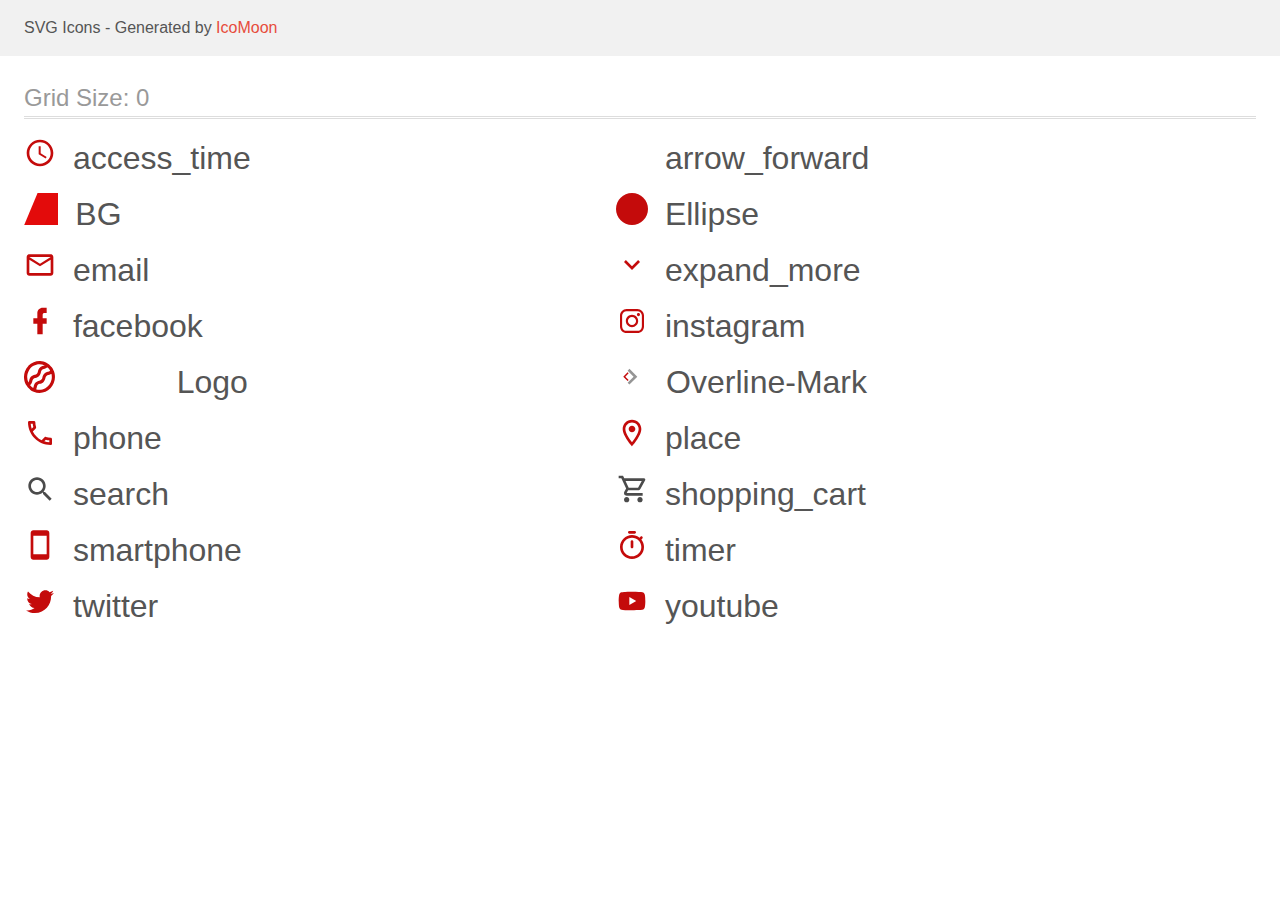
<file: icon/icomoon/demo.html>
<!doctype html>
<html>
<head>
    <title>IcoMoon - SVG Icons</title>
    <meta charset="utf-8">
    <meta name="viewport" content="width=device-width, initial-scale=1">
    <link rel="stylesheet" href="demo-files/demo.css">
    <link rel="stylesheet" href="style.css">
</head>
<body>
<svg aria-hidden="true" style="position: absolute; width: 0; height: 0; overflow: hidden;" version="1.1" xmlns="http://www.w3.org/2000/svg" xmlns:xlink="http://www.w3.org/1999/xlink">
<defs>
<symbol id="access_time" viewBox="0 0 32 32">
<path fill="#c40b0b" style="fill: var(--color1, #c40b0b)" d="M15.987 2.667c-7.36 0-13.32 5.973-13.32 13.333s5.96 13.333 13.32 13.333c7.373 0 13.347-5.973 13.347-13.333s-5.973-13.333-13.347-13.333zM16 26.667c-5.893 0-10.667-4.773-10.667-10.667s4.773-10.667 10.667-10.667 10.667 4.773 10.667 10.667-4.773 10.667-10.667 10.667zM14.667 9.333h2v7l6 3.56-1 1.64-7-4.2v-8z"></path>
</symbol>
<symbol id="arrow_forward" viewBox="0 0 32 32">
<path fill="#fff" style="fill: var(--color2, #fff)" d="M16 26.666l-1.88-1.88 7.44-7.452h-16.226v-2.668h16.226l-7.44-7.452 1.88-1.88 10.666 10.666-10.666 10.666z"></path>
</symbol>
<symbol id="BG" viewBox="0 0 34 32">
<path fill="#e30b0b" style="fill: var(--color3, #e30b0b)" d="M34.4 32h-34.4l13.36-32h21.040v32z"></path>
</symbol>
<symbol id="Ellipse" viewBox="0 0 32 32">
<path fill="#c40b0b" style="fill: var(--color1, #c40b0b)" d="M32 16c0 8.837-7.163 16-16 16s-16-7.163-16-16c0-8.837 7.163-16 16-16s16 7.163 16 16z"></path>
</symbol>
<symbol id="email" viewBox="0 0 32 32">
<path fill="#c40b0b" style="fill: var(--color1, #c40b0b)" d="M29.334 8v16c0 1.466-1.2 2.666-2.668 2.666h-21.332c-1.468 0-2.668-1.2-2.668-2.666v-16c0-1.466 1.2-2.666 2.668-2.666h21.332c1.468 0 2.668 1.2 2.668 2.666zM26.666 8h-21.332l10.666 6.666 10.666-6.666zM16 17.332l-10.666-6.666v13.334h21.332v-13.334l-10.666 6.666z"></path>
</symbol>
<symbol id="expand_more" viewBox="0 0 32 32">
<path fill="#c40b0b" style="fill: var(--color1, #c40b0b)" d="M22.12 11.060l-6.12 6.106-6.12-6.106-1.88 1.88 8 8 8-8-1.88-1.88z"></path>
</symbol>
<symbol id="facebook" viewBox="0 0 32 32">
<path fill="#c40b0b" style="fill: var(--color1, #c40b0b)" d="M22.667 2.667v5.333h-2.667c-0.92 0-1.333 1.080-1.333 2v3.333h4v5.333h-4v10.667h-5.333v-10.667h-4v-5.333h4v-5.333c0-2.946 2.388-5.333 5.333-5.333v0h4z"></path>
</symbol>
<symbol id="instagram" viewBox="0 0 32 32">
<path fill="#c40b0b" style="fill: var(--color1, #c40b0b)" d="M21.376 4h-10.753c-3.656 0.005-6.618 2.967-6.623 6.622v10.755c0.005 3.656 2.967 6.618 6.622 6.623h10.755c3.656-0.005 6.618-2.967 6.623-6.622v-10.755c-0.005-3.656-2.968-6.619-6.624-6.623h-0zM25.871 21.377c-0.003 2.48-2.013 4.49-4.493 4.493h-10.755c-2.48-0.003-4.49-2.013-4.493-4.493v-10.755c0.003-2.48 2.013-4.49 4.493-4.493h10.755c2.48 0.003 4.49 2.013 4.493 4.493v10.755z"></path>
<path fill="#c40b0b" style="fill: var(--color1, #c40b0b)" d="M16 9.816c-3.414 0.004-6.18 2.77-6.184 6.184v0c0.004 3.414 2.77 6.18 6.184 6.184h0c3.414-0.004 6.18-2.77 6.184-6.184v-0c-0.004-3.414-2.77-6.18-6.184-6.184h-0zM16 20.055c-2.238-0.002-4.052-1.816-4.055-4.053v-0c0.002-2.239 1.816-4.054 4.054-4.057h0c2.239 0.003 4.052 1.817 4.055 4.056v0c-0.002 2.238-1.816 4.052-4.054 4.055h-0zM22.444 8.011c-0.861 0.004-1.558 0.701-1.561 1.561v0c0 0.411 0.167 0.813 0.457 1.104s0.693 0.457 1.104 0.457c0.411 0 0.813-0.167 1.104-0.457 0.281-0.283 0.455-0.674 0.455-1.105s-0.174-0.821-0.455-1.105l0 0c-0.283-0.281-0.673-0.456-1.104-0.456h-0z"></path>
</symbol>
<symbol id="Logo" viewBox="0 0 136 32">
<path fill="#fff" style="fill: var(--color2, #fff)" d="M39.33 9.015h3.43v14.313h-3.43v-14.314zM44.121 17.924c0-3.54 2.104-5.652 5.351-5.652s5.351 2.112 5.351 5.652-2.058 5.663-5.351 5.663c-3.293 0-5.351-2.064-5.351-5.663zM51.381 17.924c0-1.947-0.743-3.091-1.909-3.091s-1.898 1.179-1.898 3.091c0 1.911 0.72 3.067 1.898 3.067s1.909-1.085 1.909-3.056v-0.012zM56.115 24.024h3.294c0.156 0.359 0.421 0.656 0.755 0.848s0.718 0.266 1.097 0.214c1.303 0 1.989-0.731 1.989-1.794v-1.982h-0.069c-0.278 0.612-0.715 1.11-1.26 1.454l-0.014 0.008c-0.475 0.3-1.054 0.479-1.674 0.479-0.061 0-0.122-0.002-0.182-0.005l0.008 0c-2.504 0-4.162-1.971-4.162-5.357 0-3.387 1.578-5.522 4.207-5.522 0.038-0.002 0.082-0.002 0.127-0.002 0.658 0 1.27 0.198 1.778 0.538l-0.012-0.007c0.563 0.377 0.999 0.904 1.255 1.525l0.008 0.022v-1.97h3.43v10.737c0 2.583-2.206 4.188-5.465 4.188-3.030 0-4.917-1.404-5.111-3.362v-0.012zM63.261 17.912c0-1.723-0.766-2.808-1.978-2.808s-1.955 1.074-1.955 2.808 0.731 2.714 1.955 2.714c1.223 0 1.978-0.956 1.978-2.702v-0.012zM67.983 17.912c0-3.54 2.104-5.652 5.351-5.652s5.363 2.112 5.363 5.651c0 3.54-2.058 5.664-5.362 5.664s-5.352-2.053-5.352-5.651v-0.012zM75.244 17.912c0-1.947-0.744-3.091-1.91-3.091s-1.84 1.191-1.84 3.114c0 1.923 0.72 3.067 1.886 3.067s1.864-1.097 1.864-3.067v-0.023zM80 9.9c-0-0.015-0.001-0.032-0.001-0.049 0-0.356 0.101-0.689 0.275-0.971l-0.005 0.008c0.185-0.302 0.453-0.541 0.77-0.685 0.208-0.098 0.452-0.155 0.709-0.155 0.106 0 0.21 0.010 0.311 0.028l-0.010-0.002c0.342 0.061 0.658 0.226 0.908 0.473s0.425 0.565 0.499 0.913c0.076 0.35 0.048 0.713-0.077 1.047-0.129 0.338-0.346 0.619-0.623 0.821l-0.005 0.004c-0.268 0.196-0.603 0.317-0.965 0.325l-0.002 0c-0.034 0.003-0.074 0.004-0.114 0.004-0.202 0-0.396-0.037-0.574-0.104l0.011 0.004c-0.227-0.085-0.421-0.211-0.583-0.369l0 0c-0.164-0.16-0.297-0.352-0.387-0.566l-0.004-0.011c-0.084-0.199-0.134-0.43-0.134-0.673 0-0.007 0-0.014 0-0.021v0.001-0.023zM80 12.496h3.43v10.832h-3.43v-10.832zM95.881 17.912c0 3.54-1.521 5.557-4.128 5.557-0.062 0.004-0.135 0.007-0.208 0.007-0.63 0-1.217-0.183-1.711-0.498l0.013 0.008c-0.573-0.365-1.020-0.885-1.287-1.5l-0.008-0.022h-0.069v5.332h-3.43v-14.323h3.43v1.935h0.069c0.263-0.65 0.701-1.182 1.257-1.554l0.012-0.008c0.497-0.332 1.108-0.53 1.766-0.53 0.050 0 0.1 0.001 0.15 0.003l-0.007-0c2.629 0.047 4.196 2.076 4.196 5.616l-0.045-0.023zM92.451 17.912c0-1.723-0.766-2.82-1.967-2.82s-1.966 1.108-1.978 2.82c-0.012 1.711 0.777 2.808 1.978 2.808s1.967-1.074 1.967-2.785v-0.023zM101.769 12.249c2.847 0 4.574 1.392 4.653 3.621h-3.121c0-0.766-0.617-1.25-1.566-1.25s-1.372 0.378-1.372 0.932 0.378 0.732 1.143 0.898l2.195 0.46c2.093 0.46 2.984 1.333 2.984 2.974 0 2.242-1.978 3.681-4.894 3.681s-4.825-1.439-4.973-3.646h3.305c0.102 0.802 0.72 1.275 1.726 1.275s1.463-0.343 1.463-0.909c0-0.566-0.32-0.684-1.143-0.861l-1.978-0.437c-2.047-0.436-3.122-1.557-3.122-3.209 0.023-2.124 1.864-3.504 4.699-3.504v-0.023zM118.131 23.304h-3.304v-2.018h-0.069c-0.187 0.691-0.589 1.269-1.128 1.675l-0.008 0.006c-0.48 0.361-1.087 0.578-1.744 0.578-0.057 0-0.114-0.002-0.17-0.005l0.008 0c-0.062 0.004-0.134 0.006-0.207 0.006-0.476 0-0.931-0.094-1.346-0.264l0.024 0.009c-0.507-0.207-0.937-0.507-1.289-0.88l-0.002-0.002c-0.355-0.376-0.635-0.828-0.812-1.328l-0.008-0.026c-0.136-0.378-0.214-0.815-0.214-1.269 0-0.111 0.005-0.221 0.014-0.329l-0.001 0.014v-6.996h3.43v6.182c0 1.286 0.64 1.971 1.703 1.971 0.25 0 0.496-0.055 0.724-0.16s0.43-0.261 0.595-0.454c0.165-0.193 0.287-0.42 0.36-0.667s0.093-0.506 0.060-0.761v-6.111h3.43l-0.046 10.831zM119.789 12.473h3.316v2.089h0.069c0.188-0.682 0.58-1.256 1.107-1.665l0.007-0.005c0.497-0.386 1.13-0.619 1.817-0.619 0.019 0 0.037 0 0.056 0.001l-0.003-0c0.065-0.006 0.14-0.009 0.216-0.009 0.642 0 1.232 0.227 1.693 0.604l-0.005-0.004c0.53 0.435 0.898 1.050 1.009 1.752l0.002 0.016h0.069c0.213-0.72 0.643-1.32 1.212-1.743l0.009-0.006c0.516-0.383 1.165-0.613 1.868-0.613 0.048 0 0.095 0.001 0.142 0.003l-0.007-0c0.033-0.001 0.073-0.002 0.112-0.002 0.452 0 0.882 0.093 1.272 0.26l-0.021-0.008c0.45 0.192 0.832 0.463 1.145 0.8l0.002 0.002c0.323 0.347 0.572 0.761 0.731 1.214 0.125 0.348 0.198 0.749 0.198 1.167 0 0.088-0.003 0.174-0.009 0.26l0.001-0.012v7.375h-3.43v-6.431c0-1.179-0.514-1.722-1.475-1.722-0.004-0-0.009-0-0.014-0-0.221 0-0.43 0.049-0.617 0.136l0.009-0.004c-0.202 0.095-0.373 0.226-0.51 0.386l-0.002 0.002c-0.138 0.16-0.244 0.351-0.308 0.561l-0.003 0.011c-0.042 0.136-0.066 0.291-0.066 0.453 0 0.071 0.005 0.14 0.014 0.209l-0.001-0.008v6.407h-3.259v-6.478c0-1.085-0.514-1.675-1.453-1.675-0.216 0-0.43 0.047-0.628 0.139s-0.374 0.226-0.517 0.393c-0.139 0.162-0.248 0.355-0.313 0.566l-0.003 0.011c-0.044 0.141-0.069 0.304-0.069 0.472 0 0.066 0.004 0.132 0.012 0.196l-0.001-0.008v6.384h-3.43l0.058-10.855z"></path>
<path fill="#c40b0b" style="fill: var(--color1, #c40b0b)" d="M29.737 9.665c-0.622-1.452-1.39-2.705-2.309-3.827l0.022 0.028c-1.366-1.721-3.051-3.125-4.974-4.138l-0.085-0.041c-1.822-0.962-3.967-1.569-6.243-1.671l-0.033-0.001c-2.182-0.094-4.359 0.289-6.387 1.126-2.111 0.887-3.904 2.149-5.373 3.718l-0.008 0.009c-1.479 1.58-2.647 3.471-3.394 5.563l-0.035 0.112c-0.583 1.615-0.92 3.479-0.92 5.421 0 0.424 0.016 0.844 0.048 1.26l-0.003-0.055c0.177 2.372 0.835 4.555 1.875 6.503l-0.043-0.088c1.070 2.013 2.485 3.704 4.184 5.053l0.033 0.025c1.053 0.852 2.26 1.577 3.561 2.122l0.098 0.036c1.84 0.778 3.809 1.179 5.797 1.18 4.104-0.009 8.037-1.698 10.936-4.695s4.53-7.058 4.533-11.293c0-0.009 0-0.019 0-0.030 0-2.282-0.471-4.453-1.32-6.423l0.040 0.105zM15.537 3.258c1.785 0 3.549 0.403 5.168 1.18-0.357 0.164-0.772 0.292-1.206 0.362l-0.028 0.004c-1.462 0.227-2.734 0.915-3.692 1.908l-0.002 0.002c-0.973 1.008-1.64 2.318-1.847 3.775l-0.004 0.036c-0.092 0.837-0.461 1.575-1.010 2.133l0-0c-0.54 0.548-1.266 0.913-2.075 0.993l-0.014 0.001c-1.463 0.228-2.734 0.916-3.692 1.909l-0.002 0.002c-0.973 1.008-1.64 2.318-1.847 3.775l-0.004 0.036c-0.071 0.798-0.402 1.507-0.905 2.055l0.002-0.003c-0.749-1.599-1.187-3.472-1.187-5.447 0-0.276 0.009-0.551 0.025-0.823l-0.002 0.037c0.127-2.145 0.779-4.222 1.893-6.039 1.119-1.811 2.63-3.278 4.422-4.314l0.060-0.032c1.712-0.991 3.767-1.577 5.958-1.577v0l-0.012 0.024zM6.082 24.272c0.137-0.13 0.274-0.247 0.411-0.389 0.991-0.997 1.663-2.312 1.849-3.779l0.003-0.032c0.077-0.843 0.442-1.588 0.995-2.147l-0 0c0.524-0.566 1.247-0.941 2.057-1.014l0.012-0.001c1.463-0.228 2.734-0.916 3.692-1.909l0.002-0.002c0.973-1.008 1.64-2.318 1.847-3.775l0.004-0.036c0.051-0.882 0.421-1.669 0.996-2.254l-0 0.001c0.536-0.554 1.266-0.917 2.081-0.979l0.011-0.001c1.346-0.199 2.524-0.806 3.432-1.689l-0.001 0.001c1.071 0.922 1.97 2.006 2.667 3.221l0.032 0.060c-0.044 0.060-0.094 0.116-0.148 0.165-0.524 0.571-1.246 0.953-2.056 1.037l-0.014 0.001c-1.464 0.224-2.738 0.911-3.696 1.905l-0.002 0.002c-0.974 1.009-1.64 2.321-1.843 3.781l-0.004 0.036c-0.084 0.84-0.446 1.583-0.992 2.147l0.001-0.001c-0.537 0.555-1.26 0.927-2.069 1.014l-0.015 0.001c-1.467 0.226-2.745 0.913-3.708 1.906l-0.002 0.002c-0.979 1.008-1.652 2.318-1.866 3.778l-0.005 0.037c-0.066 0.606-0.265 1.155-0.569 1.632l0.009-0.015c-1.204-0.747-2.231-1.643-3.094-2.681l-0.017-0.021zM15.537 28.826c-0.004 0-0.008 0-0.012 0-1.219 0-2.395-0.181-3.503-0.518l0.085 0.022c0.382-0.734 0.63-1.534 0.732-2.359 0.083-0.839 0.444-1.58 0.988-2.144l-0.001 0.001c0.535-0.555 1.256-0.928 2.062-1.017l0.015-0.001c1.465-0.225 2.739-0.912 3.698-1.906l0.002-0.002c0.975-1.009 1.644-2.319 1.852-3.779l0.004-0.037c0.083-0.839 0.444-1.581 0.988-2.145l-0.001 0.001c0.535-0.555 1.256-0.927 2.062-1.017l0.015-0.001c1.113-0.155 2.107-0.574 2.944-1.192l-0.018 0.012c0.482 1.886 0.539 3.86 0.167 5.772-0.397 2.006-1.206 3.776-2.338 5.291l0.024-0.034c-1.141 1.528-2.586 2.764-4.253 3.635l-0.069 0.033c-1.583 0.828-3.455 1.317-5.442 1.327h-0.003v0.059z"></path>
</symbol>
<symbol id="Overline-Mark" viewBox="0 0 33 32">
<path fill="#959595" style="fill: var(--color4, #959595)" d="M13.359 7.844l-1.847 1.843 5.999 5.999-5.999 6.001 1.847 1.843 7.86-7.844-7.86-7.842z"></path>
<path fill="#c40b0b" style="fill: var(--color1, #c40b0b)" d="M12.551 12.353l-1.025-1.024-4.366 4.357 4.366 4.358 1.026-1.024-3.334-3.334 3.334-3.333z"></path>
</symbol>
<symbol id="phone" viewBox="0 0 32 32">
<path fill="#c40b0b" style="fill: var(--color1, #c40b0b)" d="M5.333 4c-0.733 0-1.333 0.6-1.333 1.333 0 12.52 10.147 22.667 22.667 22.667 0.733 0 1.333-0.6 1.333-1.333v-4.653c0-0.733-0.6-1.333-1.333-1.333-1.653 0-3.267-0.267-4.76-0.76-0.133-0.053-0.28-0.067-0.413-0.067-0.347 0-0.68 0.133-0.947 0.387l-2.933 2.933c-3.773-1.933-6.867-5.013-8.787-8.787l2.933-2.933c0.373-0.373 0.48-0.893 0.333-1.36-0.493-1.493-0.76-3.093-0.76-4.76 0-0.733-0.6-1.333-1.333-1.333h-4.667zM8.72 6.667c0.080 1.187 0.28 2.347 0.6 3.453l-1.6 1.6c-0.547-1.6-0.893-3.293-1.013-5.053h2.013zM21.867 22.693c1.133 0.32 2.293 0.52 3.467 0.6v1.987c-1.76-0.12-3.453-0.467-5.067-1l1.6-1.587z"></path>
</symbol>
<symbol id="place" viewBox="0 0 32 32">
<path fill="#c40b0b" style="fill: var(--color1, #c40b0b)" d="M16 2.666c-0.002 0-0.005 0-0.008 0-5.151 0-9.326 4.175-9.326 9.326 0 0.003 0 0.006 0 0.008v-0c0 7 9.334 17.334 9.334 17.334s9.334-10.334 9.334-17.334c0-0.002 0-0.005 0-0.008 0-5.151-4.175-9.326-9.326-9.326-0.003 0-0.006 0-0.008 0h0zM9.334 12c0.128-3.583 3.063-6.439 6.666-6.439s6.538 2.856 6.666 6.427l0 0.012c0 3.84-3.84 9.586-6.666 13.174-2.774-3.56-6.666-9.374-6.666-13.174zM12.666 12c0-1.841 1.493-3.334 3.334-3.334s3.334 1.493 3.334 3.334v0c0 1.841-1.493 3.334-3.334 3.334s-3.334-1.493-3.334-3.334v0z"></path>
</symbol>
<symbol id="search" viewBox="0 0 32 32">
<path fill="#4b4b4b" style="fill: var(--color5, #4b4b4b)" d="M19.953 19.007h1.053l6.653 6.667-1.987 1.987-6.667-6.653v-1.053l-0.36-0.373c-1.502 1.301-3.475 2.093-5.634 2.093-0.002 0-0.004 0-0.006 0h0c-4.786 0-8.667-3.88-8.667-8.667s3.88-8.667 8.667-8.667c4.786 0 8.667 3.88 8.667 8.667v0c0 2.147-0.787 4.12-2.093 5.64l0.373 0.36zM7.007 13.007c0 3.32 2.68 6 6 6s6-2.68 6-6-2.68-6-6-6-6 2.68-6 6z"></path>
</symbol>
<symbol id="shopping_cart" viewBox="0 0 32 32">
<path fill="#4b4b4b" style="fill: var(--color5, #4b4b4b)" d="M24.395 15.96c-0.453 0.827-1.333 1.373-2.333 1.373h-9.933l-1.467 2.667h16v2.667h-16c-2.027 0-3.307-2.173-2.333-3.96l1.8-3.253-4.8-10.12h-2.667v-2.667h4.36l1.253 2.667h19.733c1.013 0 1.653 1.093 1.16 1.973l-4.773 8.653zM25.741 8h-16.2l3.16 6.667h9.36l3.68-6.667zM10.661 24c-1.467 0-2.653 1.2-2.653 2.667s1.187 2.667 2.653 2.667 2.667-1.2 2.667-2.667-1.2-2.667-2.667-2.667zM21.341 26.667c0-1.467 1.187-2.667 2.653-2.667s2.667 1.2 2.667 2.667-1.2 2.667-2.667 2.667-2.653-1.2-2.653-2.667z"></path>
</symbol>
<symbol id="smartphone" viewBox="0 0 32 32">
<path fill="#c40b0b" style="fill: var(--color1, #c40b0b)" d="M9.334 1.334l13.332 0.012c1.468 0 2.668 1.186 2.668 2.654v24c0 1.466-1.2 2.666-2.668 2.666h-13.332c-1.468 0-2.668-1.2-2.668-2.666v-24c0-1.468 1.2-2.666 2.668-2.666zM9.334 25.334h13.332v-18.67h-13.332v18.666z"></path>
</symbol>
<symbol id="timer" viewBox="0 0 32 32">
<path fill="#c40b0b" style="fill: var(--color1, #c40b0b)" d="M13.334 2c-0.734 0-1.334 0.6-1.334 1.334v0c0.003 0.735 0.6 1.331 1.336 1.332h5.332c0.734 0 1.334-0.6 1.334-1.332 0-0.734-0.6-1.334-1.334-1.334h-5.332zM17.336 18v-5.334c0-0.732-0.6-1.332-1.334-1.332s-1.334 0.6-1.334 1.332v5.334c0.002 0.736 0.598 1.331 1.334 1.334 0.734 0 1.334-0.6 1.334-1.334zM25.374 10.52l-0.018-0.023c1.654 2.056 2.643 4.668 2.643 7.511 0 6.623-5.369 11.992-11.992 11.992-0.003 0-0.005 0-0.007 0h0c-0.002 0-0.004 0-0.007 0-6.626 0-11.998-5.372-11.998-11.998 0-0.113 0.002-0.226 0.004-0.322 0.16-6.4 5.6-11.68 12-11.68h-0c0.002 0 0.003 0 0.005 0 2.847 0 5.461 0.996 7.491 2.64l1-1c0.239-0.238 0.569-0.385 0.933-0.385s0.694 0.147 0.933 0.385l0.014 0.014c0.238 0.239 0.385 0.569 0.385 0.933s-0.147 0.694-0.385 0.933l-1 1zM6.668 18c0 0.002 0 0.005 0 0.008 0 5.151 4.175 9.326 9.326 9.326 0.003 0 0.006 0 0.008 0h-0c0.002 0 0.005 0 0.008 0 5.151 0 9.326-4.175 9.326-9.326 0-0.003 0-0.006 0-0.008v0c0-0.002 0-0.005 0-0.008 0-5.151-4.175-9.326-9.326-9.326-0.003 0-0.007 0-0.011 0h0.001c-0.002 0-0.004 0-0.006 0-5.151 0-9.326 4.175-9.326 9.326 0 0.003 0 0.006 0 0.008v-0z"></path>
</symbol>
<symbol id="twitter" viewBox="0 0 32 32">
<path fill="#c40b0b" style="fill: var(--color1, #c40b0b)" d="M29.947 8c-1.027 0.467-2.133 0.773-3.28 0.92 1.173-0.707 2.080-1.827 2.507-3.173-1.107 0.667-2.333 1.133-3.627 1.4-1.053-1.147-2.533-1.813-4.213-1.813-3.133 0-5.693 2.56-5.693 5.72 0 0.453 0.053 0.893 0.147 1.307-4.747-0.24-8.973-2.52-11.787-5.973-0.493 0.84-0.773 1.827-0.773 2.867 0 1.987 1 3.747 2.547 4.747-0.947 0-1.827-0.267-2.6-0.667v0.040c0 2.773 1.973 5.093 4.587 5.613-0.445 0.127-0.957 0.2-1.485 0.2-0.385 0-0.761-0.039-1.124-0.112l0.036 0.006c0.746 2.291 2.843 3.927 5.328 3.973l0.005 0c-1.918 1.529-4.377 2.453-7.052 2.453-0.019 0-0.038-0-0.058-0h0.003c-0.453 0-0.907-0.027-1.36-0.080 2.533 1.627 5.547 2.573 8.773 2.573 10.507 0 16.28-8.72 16.28-16.28 0-0.253 0-0.493-0.013-0.747 1.12-0.8 2.080-1.813 2.853-2.973z"></path>
</symbol>
<symbol id="youtube" viewBox="0 0 32 32">
<path fill="#c40b0b" style="fill: var(--color1, #c40b0b)" d="M13.333 20l6.92-4-6.92-4v8zM28.747 9.56c0.173 0.627 0.293 1.467 0.373 2.533 0.093 1.067 0.133 1.987 0.133 2.787l0.080 1.12c0 2.92-0.213 5.067-0.587 6.44-0.333 1.2-1.107 1.973-2.307 2.307-0.627 0.173-1.773 0.293-3.533 0.373-1.733 0.093-3.32 0.133-4.787 0.133l-2.12 0.080c-5.587 0-9.067-0.213-10.44-0.587-1.2-0.333-1.973-1.107-2.307-2.307-0.173-0.627-0.293-1.467-0.373-2.533-0.093-1.067-0.133-1.987-0.133-2.787l-0.080-1.12c0-2.92 0.213-5.067 0.587-6.44 0.333-1.2 1.107-1.973 2.307-2.307 0.627-0.173 1.773-0.293 3.533-0.373 1.733-0.093 3.32-0.133 4.787-0.133l2.12-0.080c5.587 0 9.067 0.213 10.44 0.587 1.2 0.333 1.973 1.107 2.307 2.307z"></path>
</symbol>
</defs>
</svg>

<header class="bgc1 clearfix">
<div class="mhl">
    <p>SVG Icons - Generated by <a href="https://icomoon.io/app">IcoMoon</a></p>
</div>
</header>
    <div class="clearfix mhl ptl">
        <h1 class="mvm mtn fgc1">Grid Size: 0</h1>
        <div class="glyph fs1">
            <div class="clearfix pbs">
                <svg class="icon access_time"><use xlink:href="#access_time"></use></svg><span class="name"> access_time</span>
            </div>
        </div>
        <div class="glyph fs1">
            <div class="clearfix pbs">
                <svg class="icon arrow_forward"><use xlink:href="#arrow_forward"></use></svg><span class="name"> arrow_forward</span>
            </div>
        </div>
        <div class="glyph fs1">
            <div class="clearfix pbs">
                <svg class="icon BG"><use xlink:href="#BG"></use></svg><span class="name"> BG</span>
            </div>
        </div>
        <div class="glyph fs1">
            <div class="clearfix pbs">
                <svg class="icon Ellipse"><use xlink:href="#Ellipse"></use></svg><span class="name"> Ellipse</span>
            </div>
        </div>
        <div class="glyph fs1">
            <div class="clearfix pbs">
                <svg class="icon email"><use xlink:href="#email"></use></svg><span class="name"> email</span>
            </div>
        </div>
        <div class="glyph fs1">
            <div class="clearfix pbs">
                <svg class="icon expand_more"><use xlink:href="#expand_more"></use></svg><span class="name"> expand_more</span>
            </div>
        </div>
        <div class="glyph fs1">
            <div class="clearfix pbs">
                <svg class="icon facebook"><use xlink:href="#facebook"></use></svg><span class="name"> facebook</span>
            </div>
        </div>
        <div class="glyph fs1">
            <div class="clearfix pbs">
                <svg class="icon instagram"><use xlink:href="#instagram"></use></svg><span class="name"> instagram</span>
            </div>
        </div>
        <div class="glyph fs1">
            <div class="clearfix pbs">
                <svg class="icon Logo"><use xlink:href="#Logo"></use></svg><span class="name"> Logo</span>
            </div>
        </div>
        <div class="glyph fs1">
            <div class="clearfix pbs">
                <svg class="icon Overline-Mark"><use xlink:href="#Overline-Mark"></use></svg><span class="name"> Overline-Mark</span>
            </div>
        </div>
        <div class="glyph fs1">
            <div class="clearfix pbs">
                <svg class="icon phone"><use xlink:href="#phone"></use></svg><span class="name"> phone</span>
            </div>
        </div>
        <div class="glyph fs1">
            <div class="clearfix pbs">
                <svg class="icon place"><use xlink:href="#place"></use></svg><span class="name"> place</span>
            </div>
        </div>
        <div class="glyph fs1">
            <div class="clearfix pbs">
                <svg class="icon search"><use xlink:href="#search"></use></svg><span class="name"> search</span>
            </div>
        </div>
        <div class="glyph fs1">
            <div class="clearfix pbs">
                <svg class="icon shopping_cart"><use xlink:href="#shopping_cart"></use></svg><span class="name"> shopping_cart</span>
            </div>
        </div>
        <div class="glyph fs1">
            <div class="clearfix pbs">
                <svg class="icon smartphone"><use xlink:href="#smartphone"></use></svg><span class="name"> smartphone</span>
            </div>
        </div>
        <div class="glyph fs1">
            <div class="clearfix pbs">
                <svg class="icon timer"><use xlink:href="#timer"></use></svg><span class="name"> timer</span>
            </div>
        </div>
        <div class="glyph fs1">
            <div class="clearfix pbs">
                <svg class="icon twitter"><use xlink:href="#twitter"></use></svg><span class="name"> twitter</span>
            </div>
        </div>
        <div class="glyph fs1">
            <div class="clearfix pbs">
                <svg class="icon youtube"><use xlink:href="#youtube"></use></svg><span class="name"> youtube</span>
            </div>
        </div>
  </div>
<script defer src="svgxuse.js"></script>
</body>
</html>
</file>
<file: icon/icomoon/demo-files/demo.css>
body {
  padding: 0;
  margin: 0;
  font-family: sans-serif;
  font-size: 1em;
  line-height: 1.5;
  color: #555;
  background: #fff;
}
h1 {
  font-size: 1.5em;
  font-weight: normal;
  box-shadow: 0 1px #ddd, 0 2px #fff, 0 3px #ddd;
}
small {
  font-size: .66666667em;
}
a {
  color: #e74c3c;
  text-decoration: none;
}
a:hover, a:focus {
  box-shadow: 0 1px #e74c3c;
}
.bshadow0, input {
  box-shadow: inset 0 -2px #e7e7e7;
}
input:hover {
  box-shadow: inset 0 -2px #ccc;
}
input, fieldset {
  font-size: 1em;
  margin: 0;
  padding: 0;
  border: 0;
}
input {
  color: inherit;
  line-height: 1.5;
  height: 1.5em;
  padding: .25em 0;
}
input:focus {
  outline: none;
  box-shadow: inset 0 -2px #449fdb;
}
.glyph {
  font-size: 16px;
  margin-right: 1.5em;
  float: left;
  width: 17em;
}
svg {
  color: #000;
}
.liga {
  width: 80%;
  width: calc(100% - 2.5em);
}
.talign-right {
  text-align: right;
}
.talign-center {
  text-align: center;
}
.bgc1 {
  background: #f1f1f1;
}
.fgc0 {
  color: #000;
}
.fgc1 {
  color: #999;
}
p {
  margin-top: 1em;
  margin-bottom: 1em;
}
.mvm {
  margin-top: .75em;
  margin-bottom: .75em;
}
.mtn {
  margin-top: 0;
}
.mtl, .mal {
  margin-top: 1.5em;
}
.mbl, .mal {
  margin-bottom: 1.5em;
}
.mal, .mhl {
  margin-left: 1.5em;
  margin-right: 1.5em;
}
.mhmm {
  margin-left: 1em;
  margin-right: 1em;
}
.ptl {
  padding-top: 1.5em;
}
.pbs, .pvs {
  padding-bottom: .25em;
}
.pvs, .pts {
  padding-top: .25em;
}
.unit {
  float: left;
}
.unitRight {
  float: right;
}
.size1of2 {
  width: 50%;
}
.size1of1 {
  width: 100%;
}
.clearfix:before, .clearfix:after {
  content: " ";
  display: table;
}
.clearfix:after {
  clear: both;
}
.hidden-true {
  display: none;
}
.textbox0 {
  width: 3em;
  background: #f1f1f1;
  padding: .25em .5em;
  line-height: 1.5;
  height: 1.5em;
}
.fs0 {
  font-size: 16px;
}
.fs1 {
  font-size: 32px;
}
.name {
  margin-left: .25em;
}
</file>
<file: icon/icomoon/style.css>
.icon {
  display: inline-block;
  width: 1em;
  height: 1em;
  stroke-width: 0;
  stroke: currentColor;
  fill: currentColor;
}

/* ==========================================
Single-colored icons can be modified like so:
.name {
  font-size: 32px;
  color: red;
}
========================================== */

.BG {
  width: 1.0751953125em;
}

.Logo {
  width: 4.244140625em;
}

.Overline-Mark {
  width: 1.037109375em;
}
</file>
